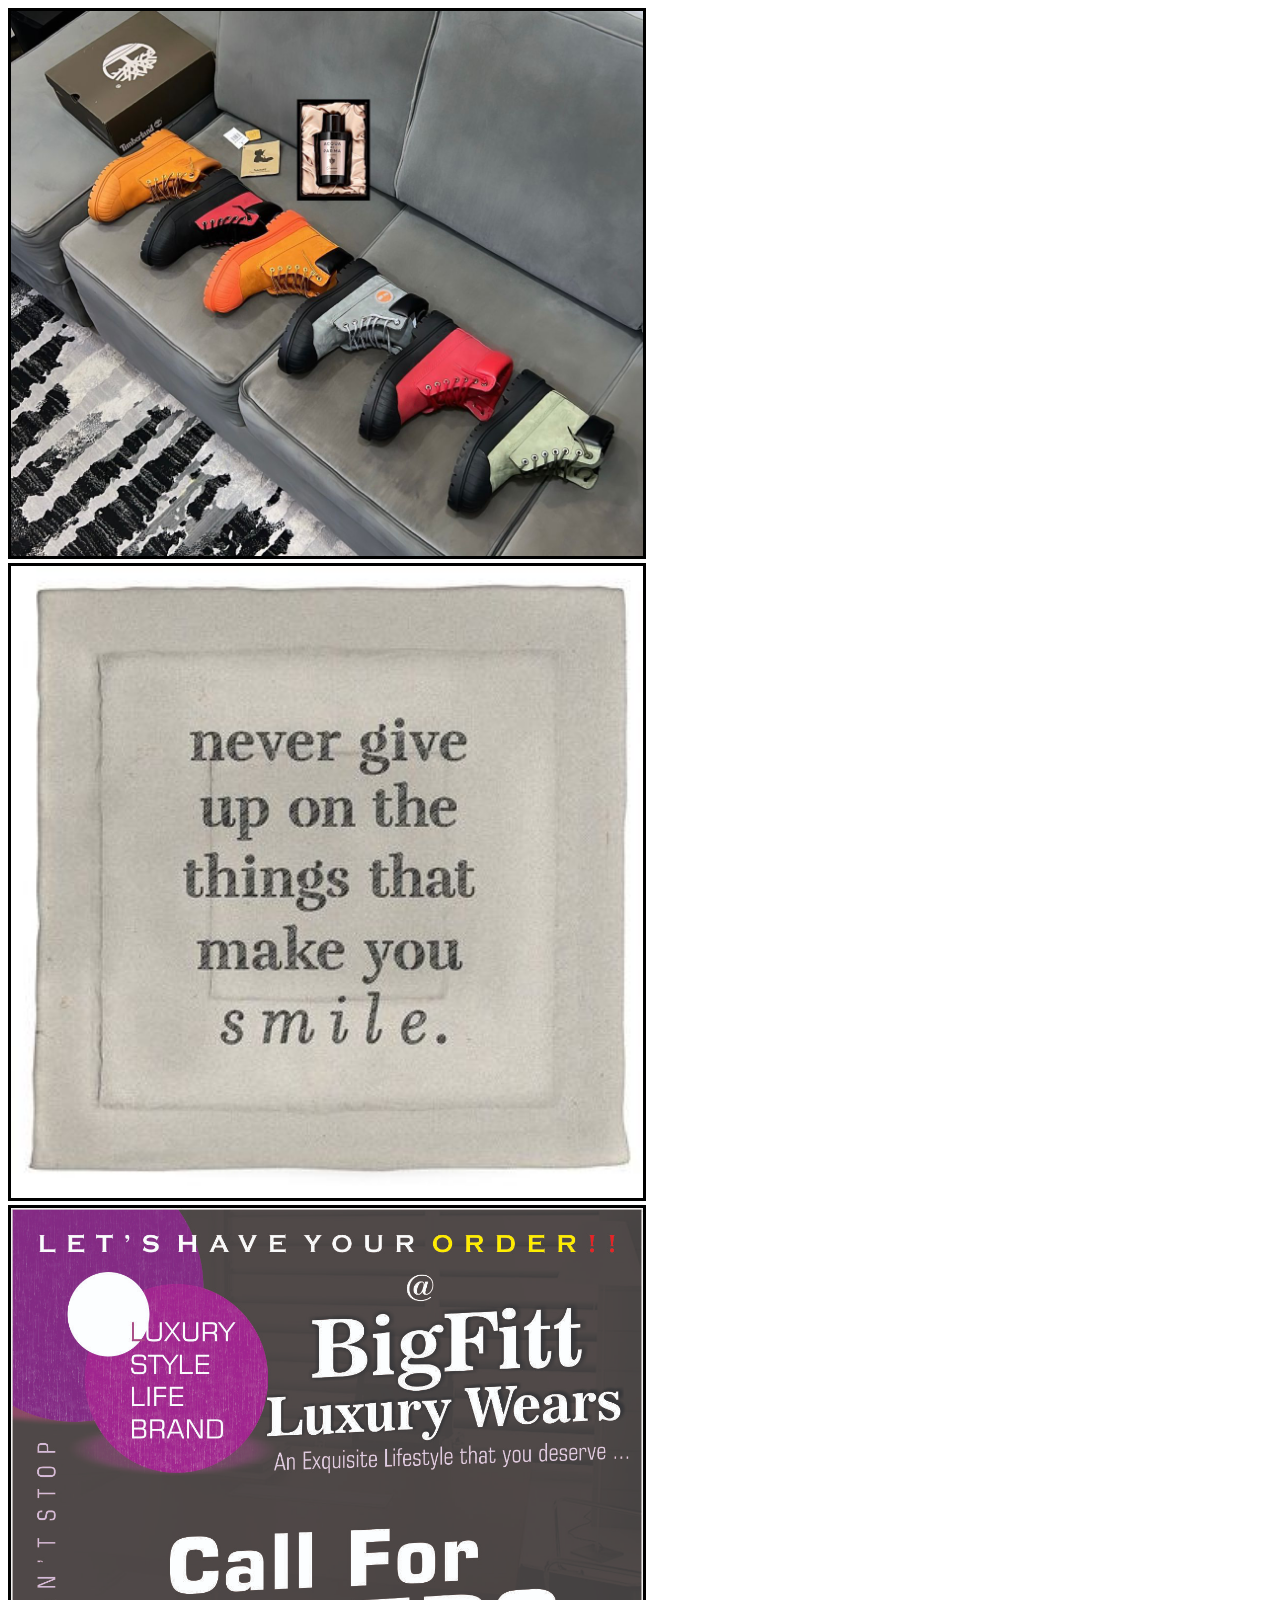
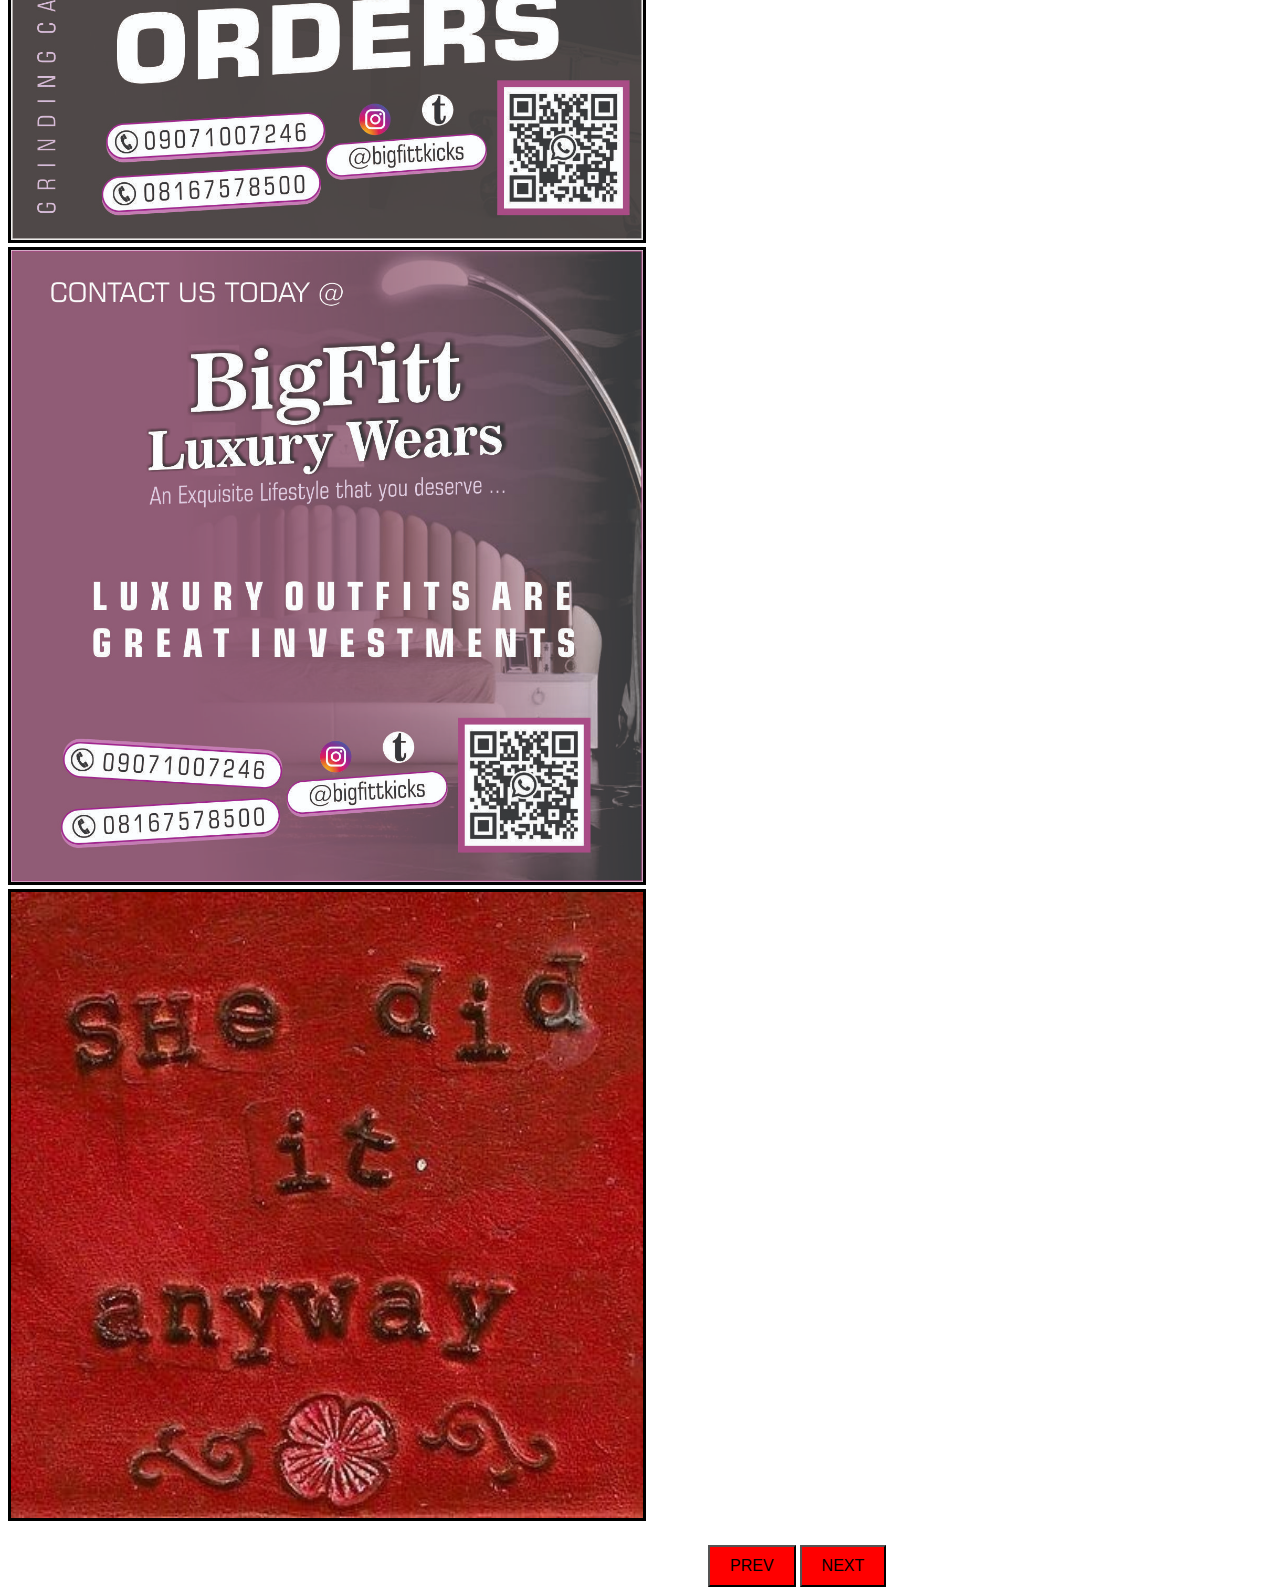
<file: image slider/index.html>
<!DOCTYPE html>
<html lang="en">
<head>
<meta charset="UTF-8">
<meta name="viewport" content="width=device-width, initial-scale=1.0">
<title>Color Display</title>
<link rel="stylesheet" href="color.css">
</head>
<body>

    <div class="Slide">
        <img src="WhatsApp Image 2024-03-25 at 18.16.54_95b866c9.jpg" alt="image-1">
        <img src="c30b64f566b753fb593b3d9f93e83d1c.jpg" alt="image-2">
        <img src="Bigfitt Luxury2.jpg" alt="image-3">
        <img src="Bigfitt Luxury1.jpg" alt="image-4">
        <img src="4828269c1e9bea2c88387a26789e5044.jpg" alt="image-5">
    </div>

    <div id="Button">
        <button onclick="PREV" id="prevButton">PREV</button>
        <button onclick="NEXT" id="nextButton">NEXT</button>
    </div>

    <script src="color.Js"></script>

</body>
</html>
</file>
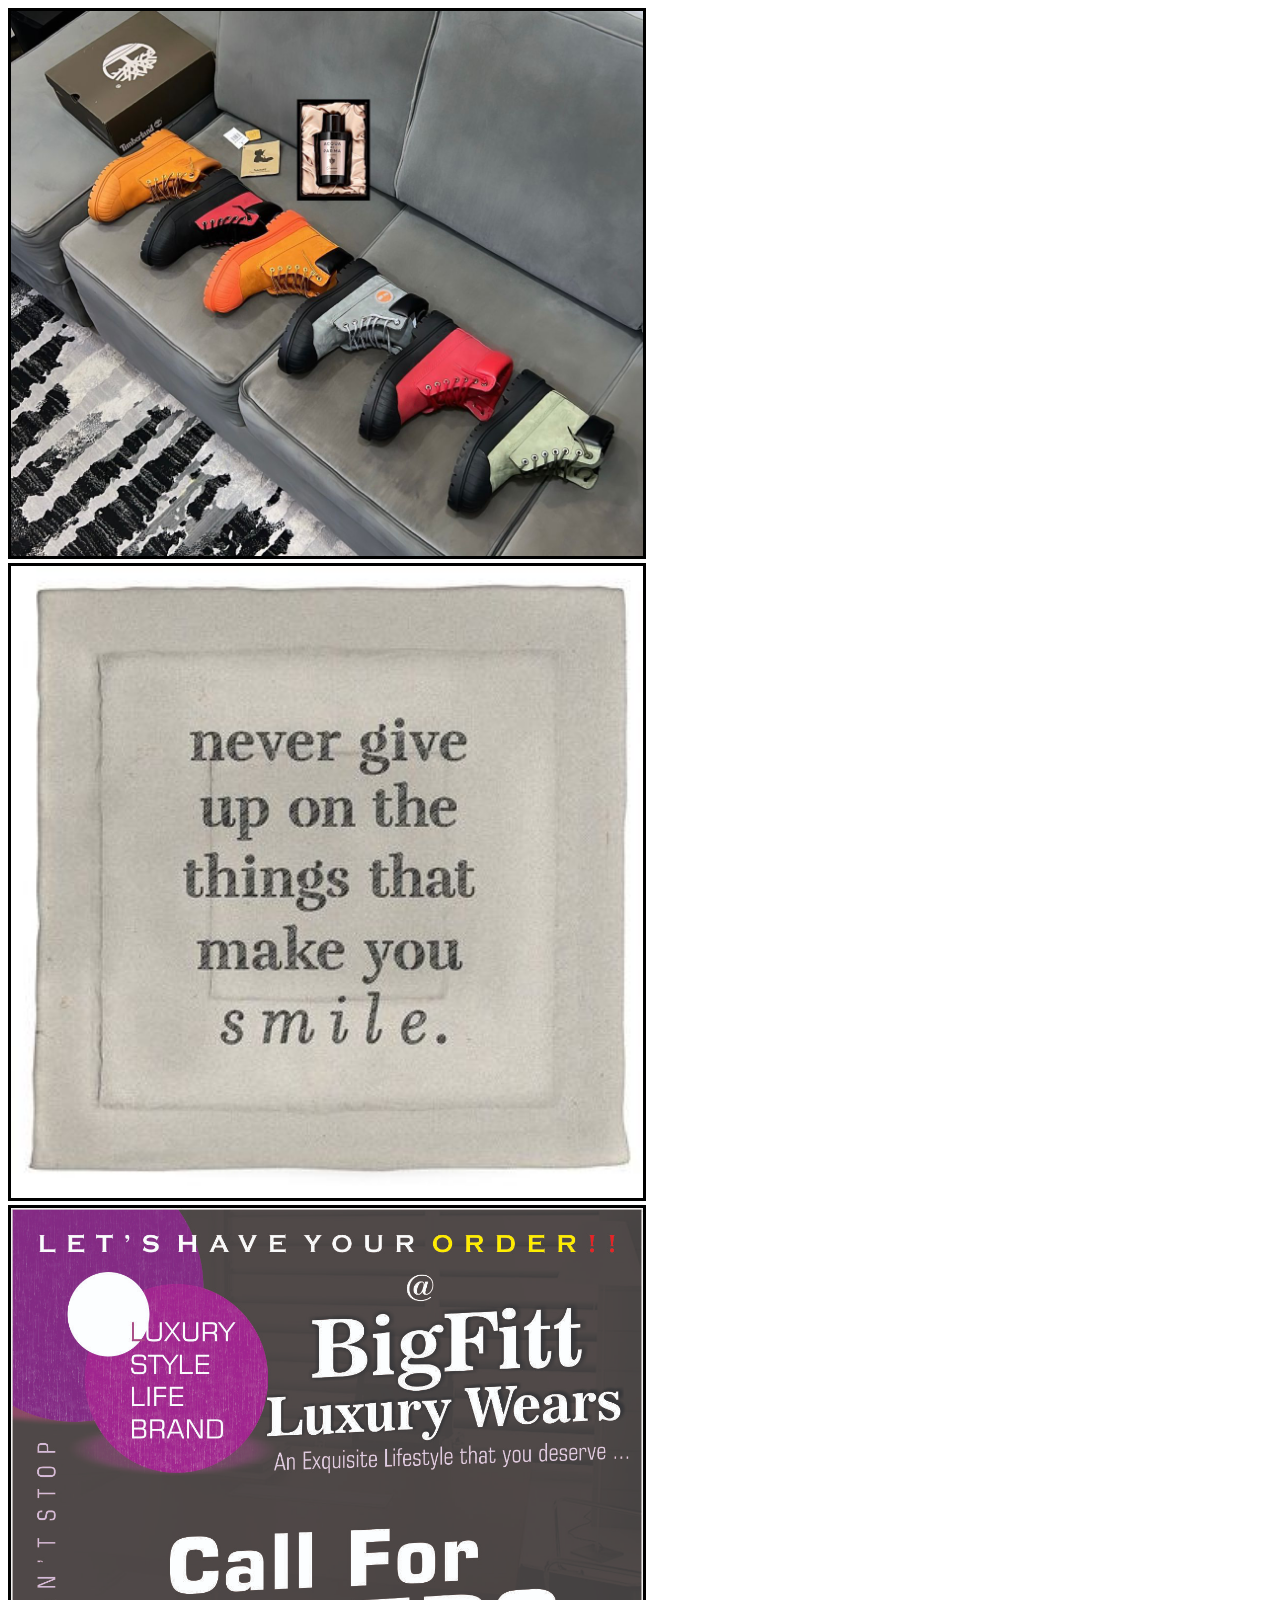
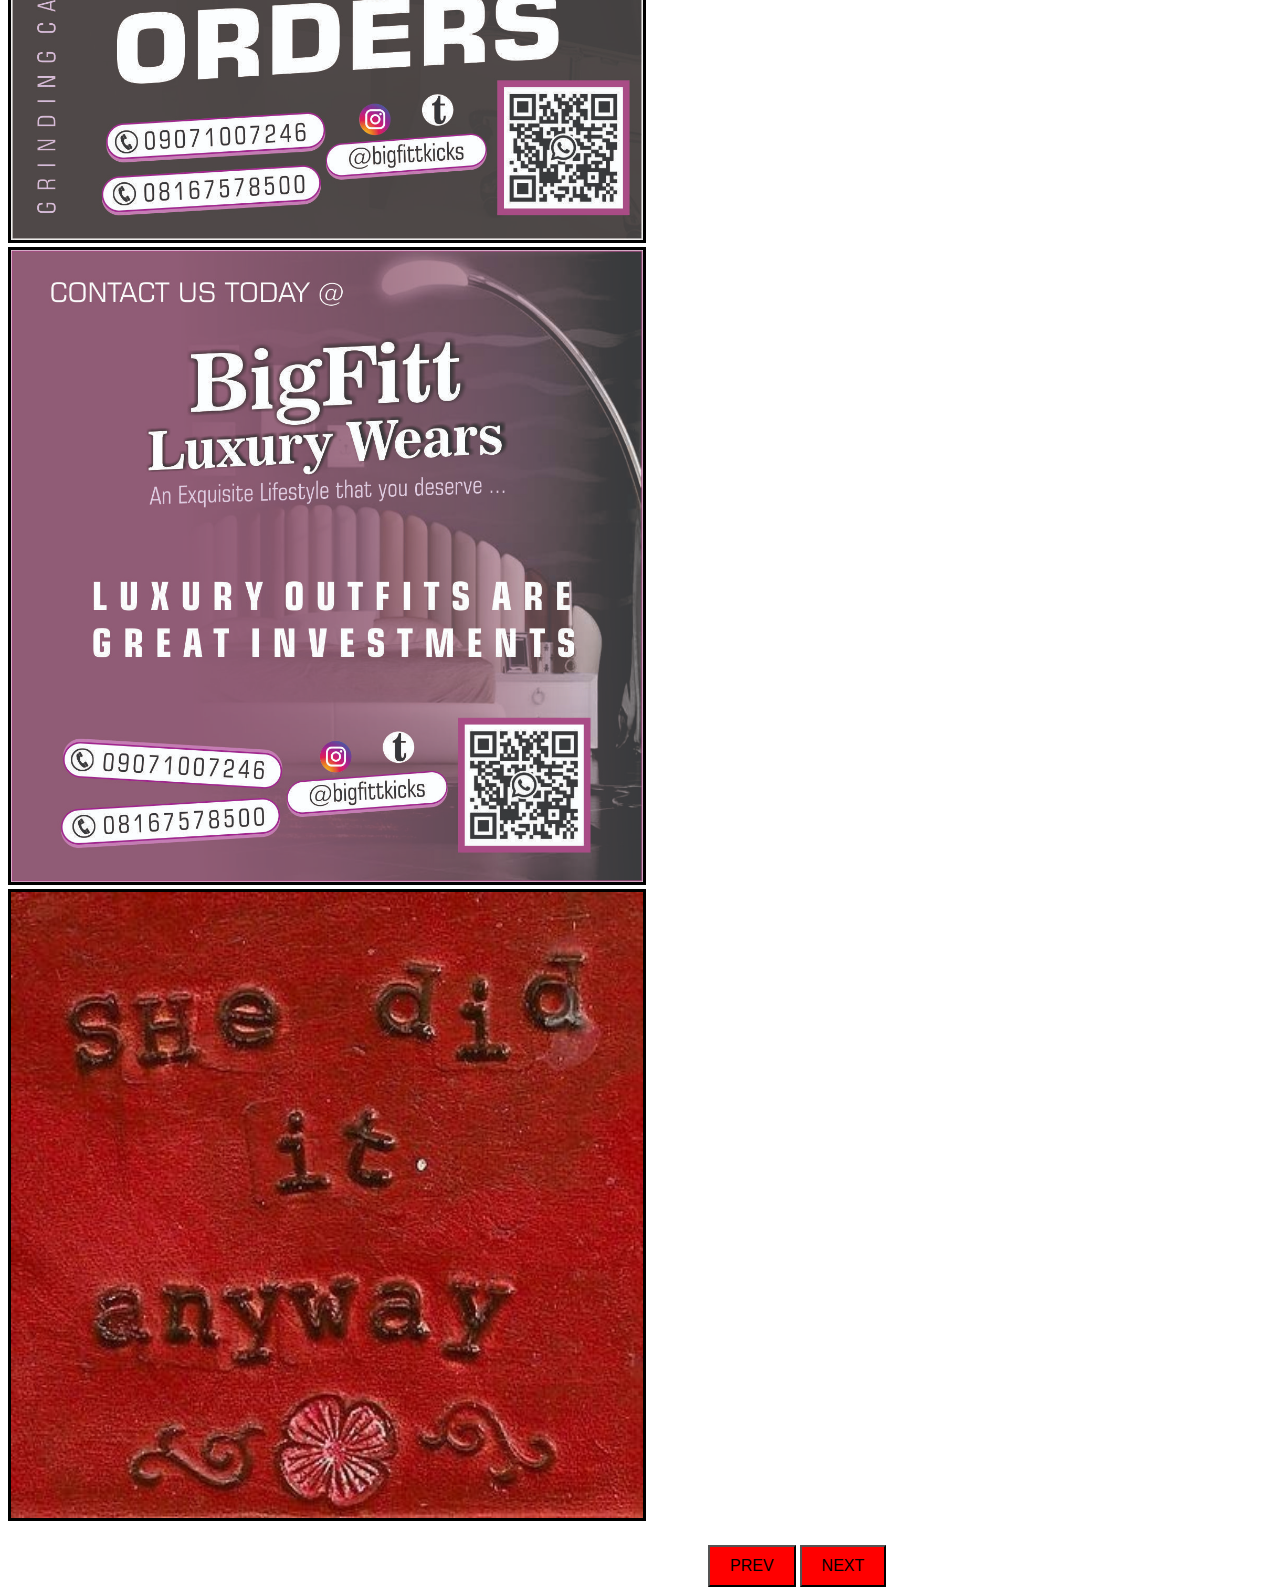
<file: image slider/color.html>
<!DOCTYPE html>
<html lang="en">
<head>
    <meta charset="UTF-8">
    <meta name="viewport" content="width=device-width, initial-scale=1.0">
    <title>Document</title>
    <link rel="stylesheet" href="color.css">
</head>
<body>
   
<div class="slider">
    <img class="slide" src="WhatsApp Image 2024-03-25 at 18.16.54_95b866c9.jpg" alt="">
    <img class="slide" src="c30b64f566b753fb593b3d9f93e83d1c.jpg" alt="">
    <img class="slide" src="Bigfitt Luxury2.jpg" alt="">
    <img class="slide" src="Bigfitt Luxury1.jpg" alt="">
    <img class="slide" src="4828269c1e9bea2c88387a26789e5044.jpg" alt="">
</div>

<div id="Button">
    <button id="prevButton">PREV</button>
    <button id="nextButton">NEXT</button>
</div>

<script src="color.Js"></script>

</body>
</html>
</file>
<file: image slider/color.css>
button {
    margin-top: 20px;
    padding: 10px 20px;
    font-size: 16px;
    font-family: Verdana, Geneva, Tahoma, sans-serif;
    cursor:pointer;
    background-color: red;
    align-content: center;
}

#Button{
    margin-left: 700px;
}

img{
    width: 50%;
    border: 3px solid black;
}
</file>
